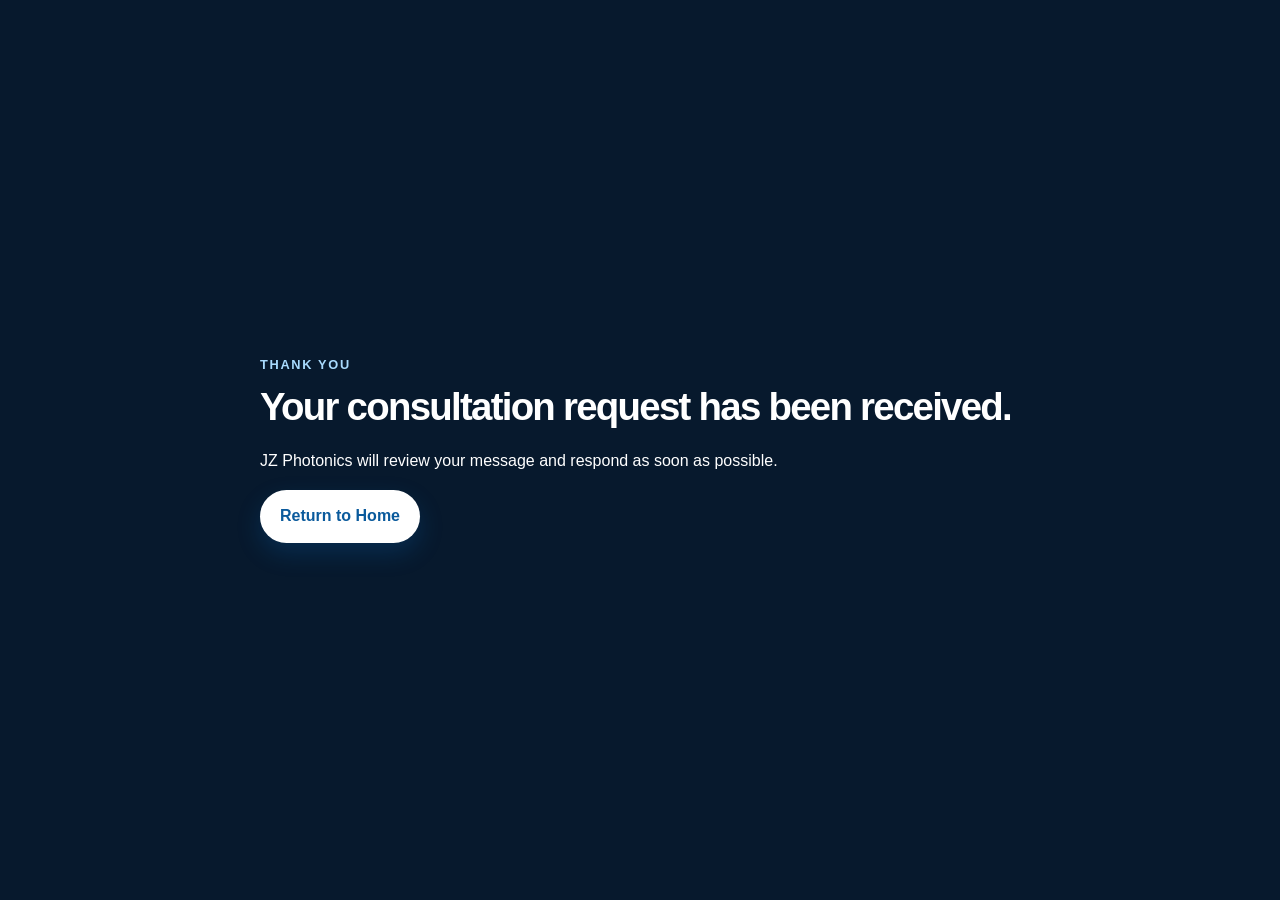
<file: thank-you.html>
<!DOCTYPE html>
<html lang="en">
<head>
  <meta charset="UTF-8" />
  <meta name="viewport" content="width=device-width, initial-scale=1.0" />
  <title>Thank You | JZ Photonics</title>
  <link rel="stylesheet" href="styles.css" />
</head>
<body>
  <section class="section contact" style="min-height:100vh;display:flex;align-items:center;">
    <div class="container contact-card">
      <p class="eyebrow">Thank You</p>
      <h2>Your consultation request has been received.</h2>
      <p>JZ Photonics will review your message and respond as soon as possible.</p>
      <p><a class="button secondary" href="index.html">Return to Home</a></p>
    </div>
  </section>
</body>
</html>
</file>
<file: styles.css>
* {
  box-sizing: border-box;
}

html {
  scroll-behavior: smooth;
}

body {
  margin: 0;
  font-family: Arial, Helvetica, sans-serif;
  color: #172033;
  background: #ffffff;
  line-height: 1.65;
}

img {
  max-width: 100%;
  display: block;
}

a {
  color: #0a5a9c;
  text-decoration: none;
}

.container {
  width: min(1140px, 92%);
  margin: 0 auto;
}

.site-header {
  position: sticky;
  top: 0;
  background: rgba(255, 255, 255, 0.96);
  border-bottom: 1px solid #e5ebf3;
  z-index: 20;
}

.nav {
  min-height: 72px;
  display: flex;
  align-items: center;
  justify-content: space-between;
}

.logo {
  font-weight: 800;
  font-size: 1.45rem;
  letter-spacing: -0.04em;
  color: #0d2138;
}

.logo span {
  color: #0a69b8;
}

nav {
  display: flex;
  align-items: center;
  gap: 1.1rem;
  font-weight: 700;
}

.button {
  display: inline-block;
  background: #0a74c9;
  color: white;
  padding: 13px 20px;
  border-radius: 999px;
  font-weight: 800;
  box-shadow: 0 10px 24px rgba(10, 116, 201, 0.22);
}

.button.secondary {
  background: white;
  color: #0a5a9c;
}

.button.small {
  padding: 8px 14px;
  box-shadow: none;
}

.hero {
  background:
    radial-gradient(circle at 85% 10%, rgba(81, 173, 255, 0.34), transparent 28%),
    linear-gradient(135deg, #07192d 0%, #0b4f8f 58%, #0b75b7 100%);
  color: white;
  padding: 86px 0;
}

.hero-grid {
  display: grid;
  grid-template-columns: 1.05fr 0.95fr;
  gap: 42px;
  align-items: center;
}

.eyebrow {
  text-transform: uppercase;
  letter-spacing: 0.13em;
  color: #1d7ec5;
  font-size: 0.8rem;
  font-weight: 900;
  margin-bottom: 10px;
}

.hero .eyebrow,
.contact .eyebrow {
  color: #a8dafd;
}

h1 {
  font-size: clamp(2.25rem, 5vw, 4.55rem);
  line-height: 1.03;
  letter-spacing: -0.055em;
  margin: 0 0 24px;
}

h2 {
  font-size: clamp(1.8rem, 3vw, 3.05rem);
  line-height: 1.12;
  letter-spacing: -0.045em;
  margin: 0 0 20px;
  color: #0d2138;
}

h3 {
  margin: 0 0 10px;
  color: #0d2a48;
}

.hero-text {
  color: #edf7ff;
  font-size: 1.18rem;
  max-width: 740px;
}

.hero-actions {
  display: flex;
  gap: 14px;
  flex-wrap: wrap;
  margin-top: 28px;
}

.hero-image-card {
  background: rgba(255,255,255,0.12);
  border: 1px solid rgba(255,255,255,0.26);
  border-radius: 26px;
  padding: 18px;
  box-shadow: 0 26px 70px rgba(0,0,0,0.22);
  backdrop-filter: blur(10px);
}

.hero-image-card img {
  border-radius: 18px;
  background: white;
}

.hero-image-card p {
  margin: 14px 4px 2px;
  color: #eaf6ff;
  font-size: 0.96rem;
}

.section {
  padding: 82px 0;
}

.alt {
  background: #f3f7fb;
}

.two-col {
  display: grid;
  grid-template-columns: 1fr 1fr;
  gap: 46px;
  align-items: center;
}

.highlight-box,
.card,
figure,
.publication-card {
  background: white;
  border: 1px solid #dfe8f2;
  border-radius: 22px;
  box-shadow: 0 16px 42px rgba(15, 38, 68, 0.08);
}

.highlight-box {
  padding: 30px;
}

.highlight-box li {
  margin-bottom: 10px;
}

.service-grid {
  display: grid;
  grid-template-columns: repeat(3, 1fr);
  gap: 22px;
  margin-top: 32px;
}

.card {
  padding: 28px;
}

.project-row {
  display: grid;
  grid-template-columns: 0.95fr 1fr;
  gap: 34px;
  align-items: center;
  margin-top: 34px;
  padding: 24px;
  border: 1px solid #dfe8f2;
  border-radius: 26px;
  background: white;
  box-shadow: 0 12px 32px rgba(15, 38, 68, 0.07);
}

.project-row.reverse {
  grid-template-columns: 1fr 0.95fr;
}

.project-row.reverse img {
  order: 2;
}

.project-row img {
  border-radius: 18px;
  border: 1px solid #e6edf5;
}

.gallery-grid {
  display: grid;
  grid-template-columns: repeat(2, 1fr);
  gap: 24px;
  margin-top: 32px;
}

figure {
  margin: 0;
  overflow: hidden;
}

figure img {
  width: 100%;
  background: white;
}

figcaption {
  padding: 16px 18px;
  font-size: 0.95rem;
  color: #44566d;
  background: white;
}

.publication-card {
  overflow: hidden;
}

.contact {
  background: #07192d;
  color: white;
}

.contact h2,
.contact p,
.contact a {
  color: white;
}

.contact-card {
  max-width: 760px;
}

.contact-info {
  font-size: 1.1rem;
}

footer {
  background: #04101f;
  color: #b8c8d8;
  padding: 28px 0;
}

footer p {
  margin: 0;
}

@media (max-width: 900px) {
  nav {
    display: none;
  }

  .hero-grid,
  .two-col,
  .service-grid,
  .project-row,
  .project-row.reverse,
  .gallery-grid {
    grid-template-columns: 1fr;
  }

  .project-row.reverse img {
    order: 0;
  }

  .hero {
    padding: 68px 0;
  }

  .section {
    padding: 62px 0;
  }
}


.profile-card {
  display: grid;
  gap: 20px;
}

.profile-photo {
  width: 100%;
  max-width: 360px;
  border-radius: 28px;
  border: 1px solid #dfe8f2;
  box-shadow: 0 16px 42px rgba(15, 38, 68, 0.12);
  background: white;
}

.highlight-box.compact {
  padding: 24px;
}

.contact-grid {
  display: grid;
  grid-template-columns: 0.85fr 1.15fr;
  gap: 38px;
  align-items: start;
}

.consultation-form {
  background: white;
  color: #172033;
  border-radius: 26px;
  padding: 30px;
  box-shadow: 0 24px 60px rgba(0, 0, 0, 0.22);
}

.consultation-form label {
  display: block;
  font-weight: 800;
  margin-bottom: 16px;
  color: #0d2138;
}

.consultation-form input,
.consultation-form select,
.consultation-form textarea {
  width: 100%;
  margin-top: 7px;
  padding: 13px 14px;
  border: 1px solid #cfd9e6;
  border-radius: 12px;
  font: inherit;
  color: #172033;
  background: #f8fbff;
}

.consultation-form textarea {
  resize: vertical;
}

.consultation-form button {
  border: 0;
  cursor: pointer;
  font: inherit;
}

.form-note {
  color: #4b5f75 !important;
  font-size: 0.9rem;
  margin-top: 16px;
}

@media (max-width: 900px) {
  .contact-grid {
    grid-template-columns: 1fr;
  }
}
</file>
